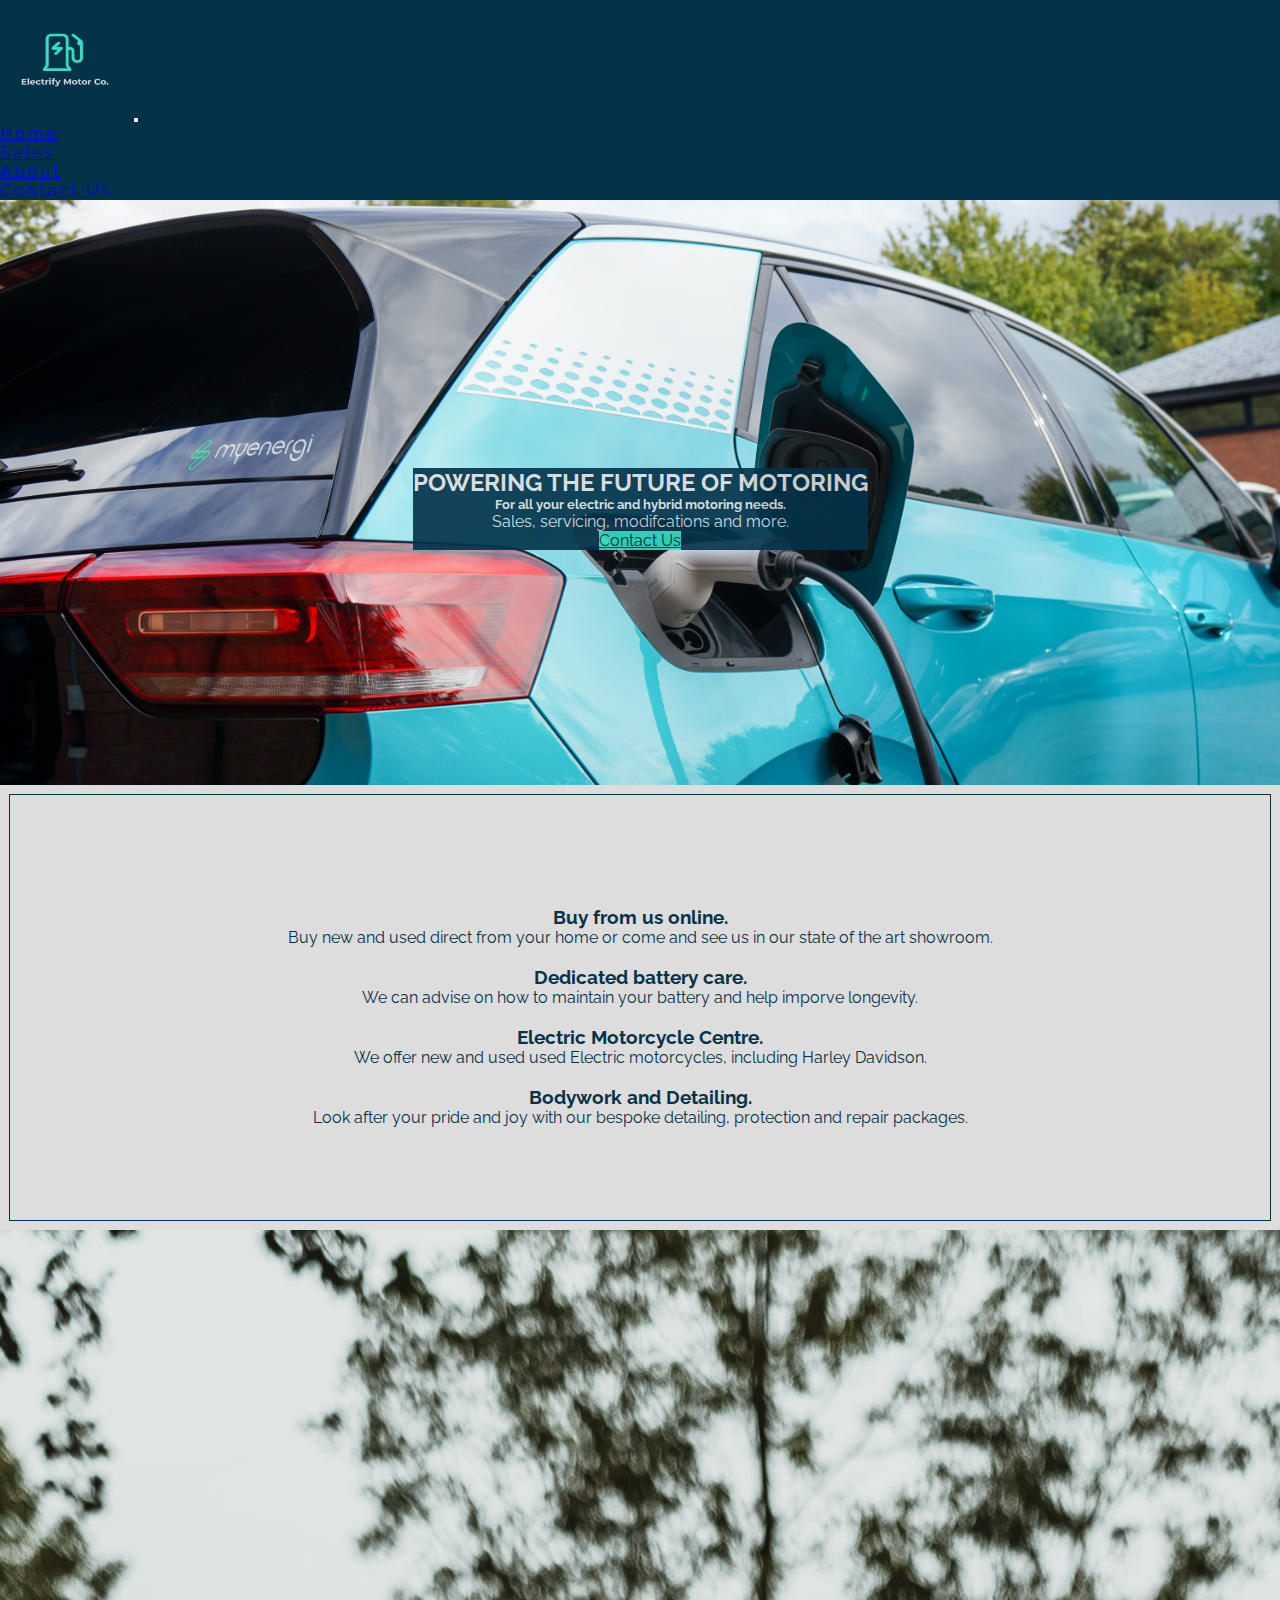
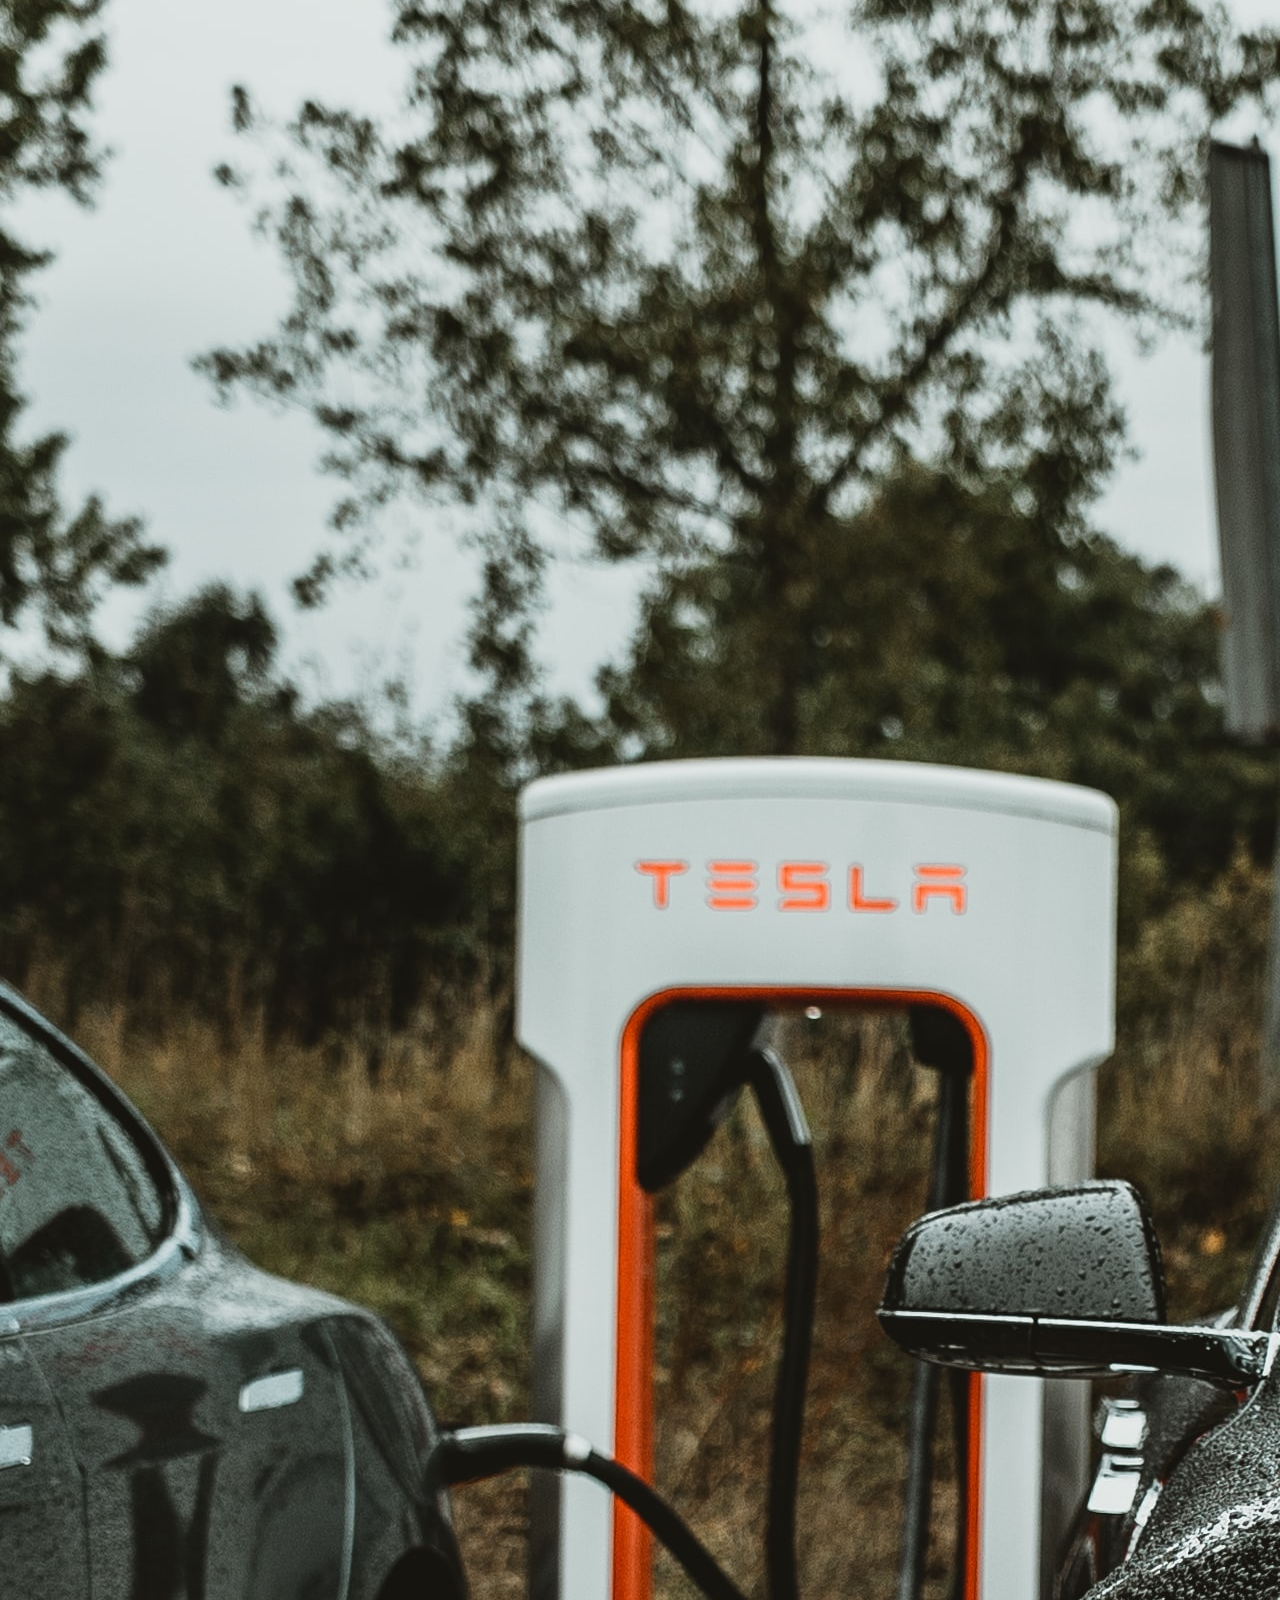
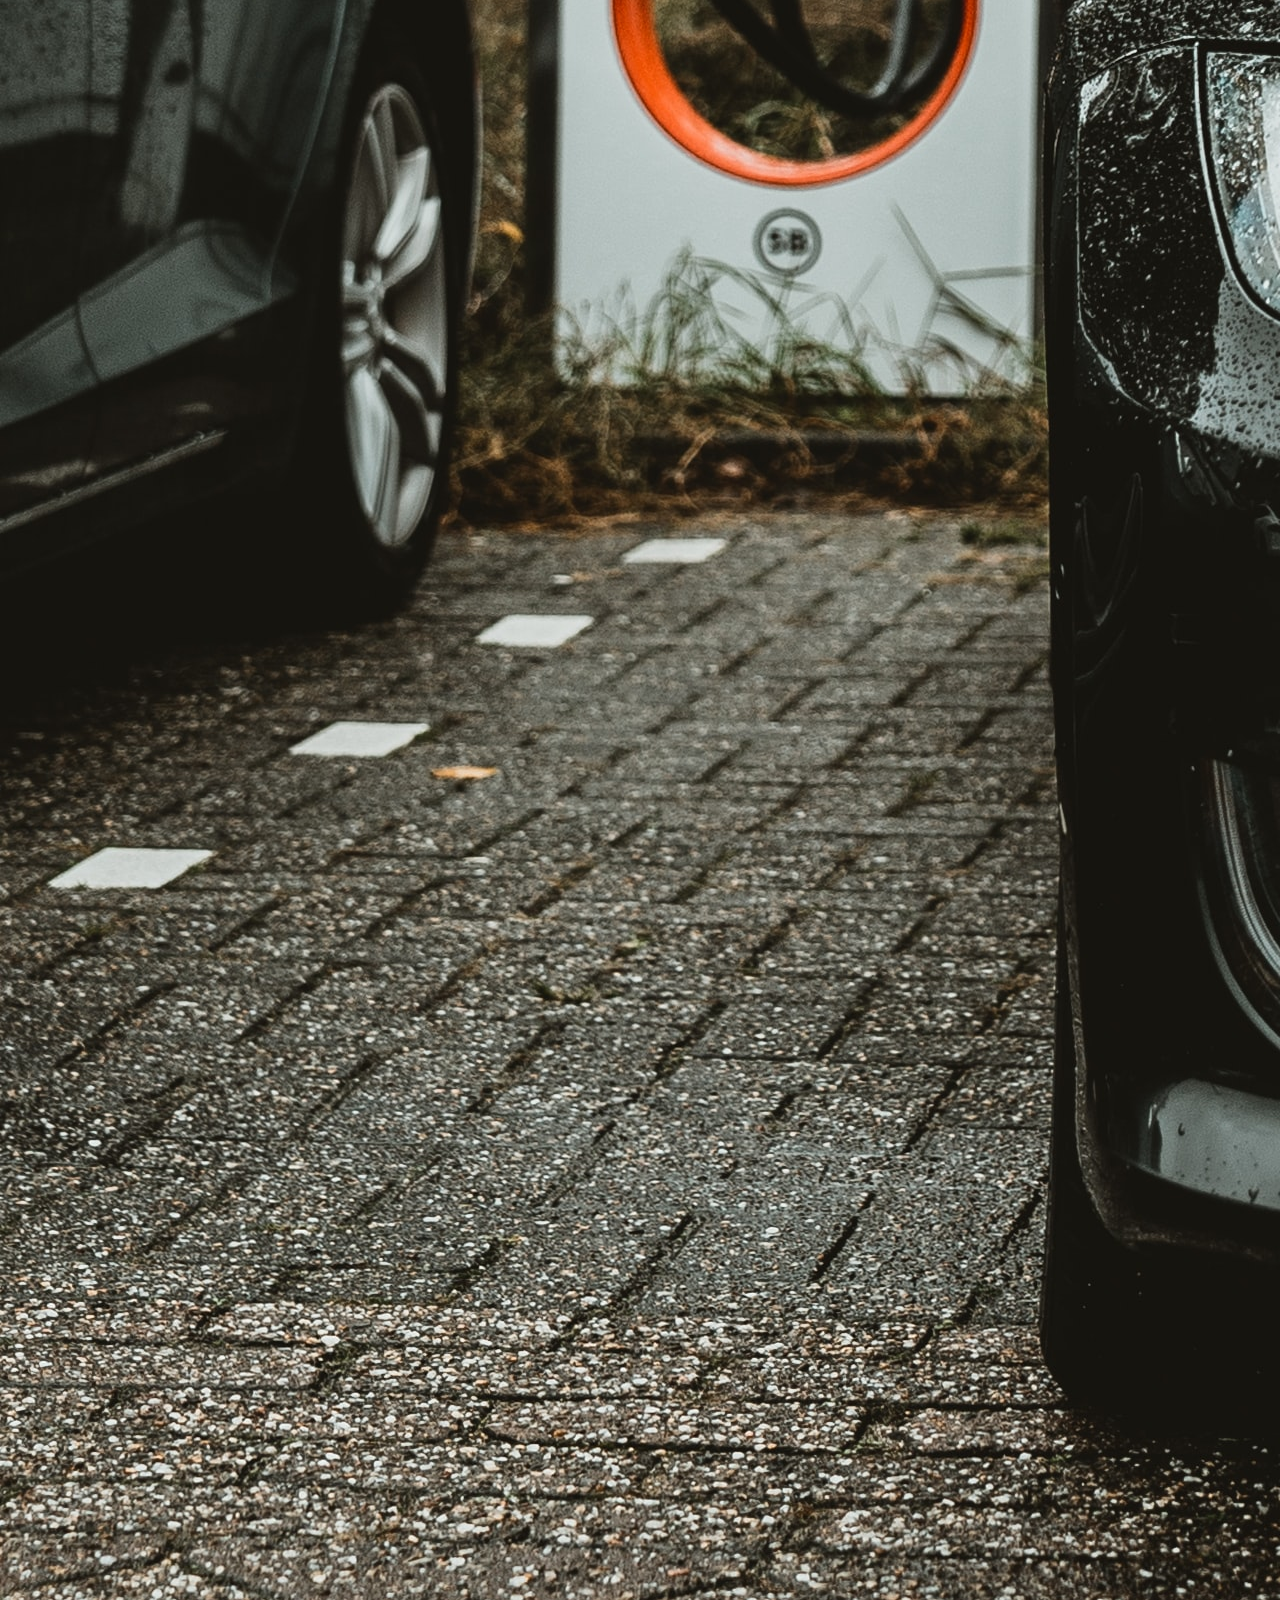
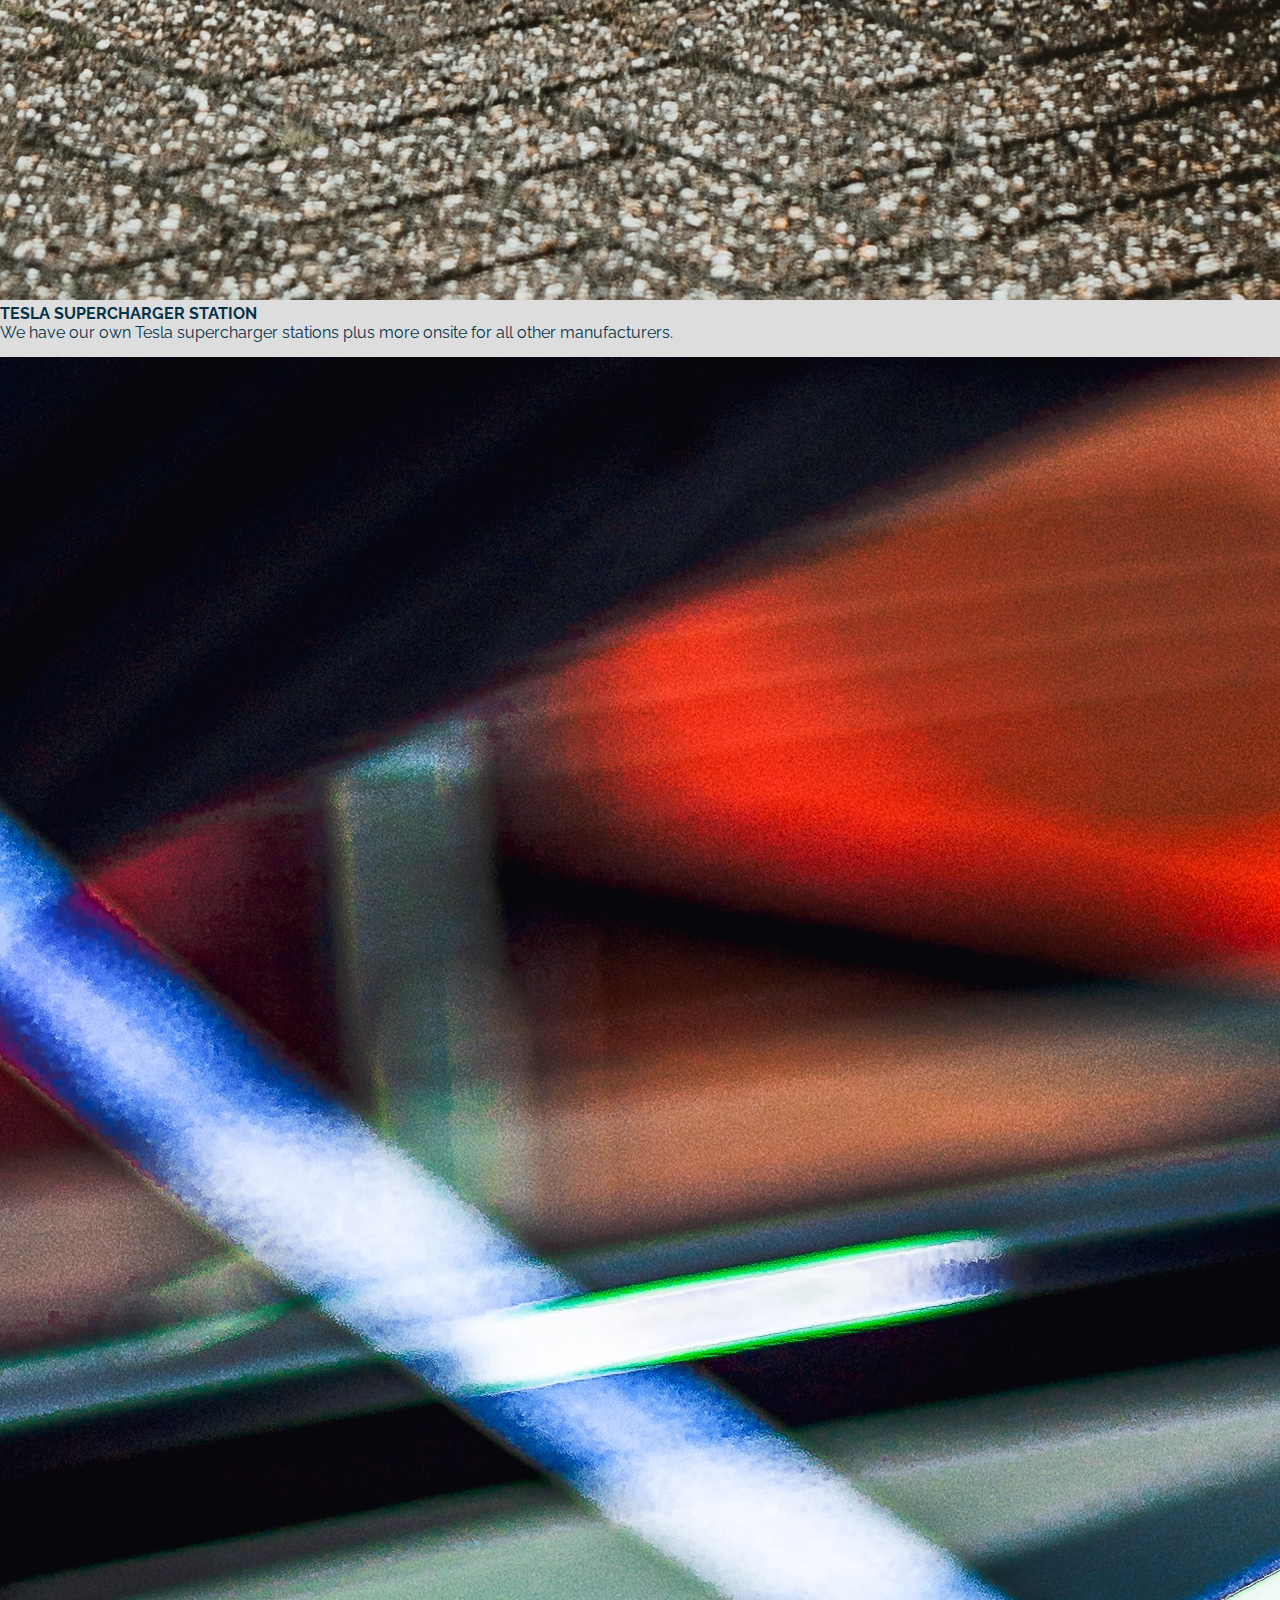
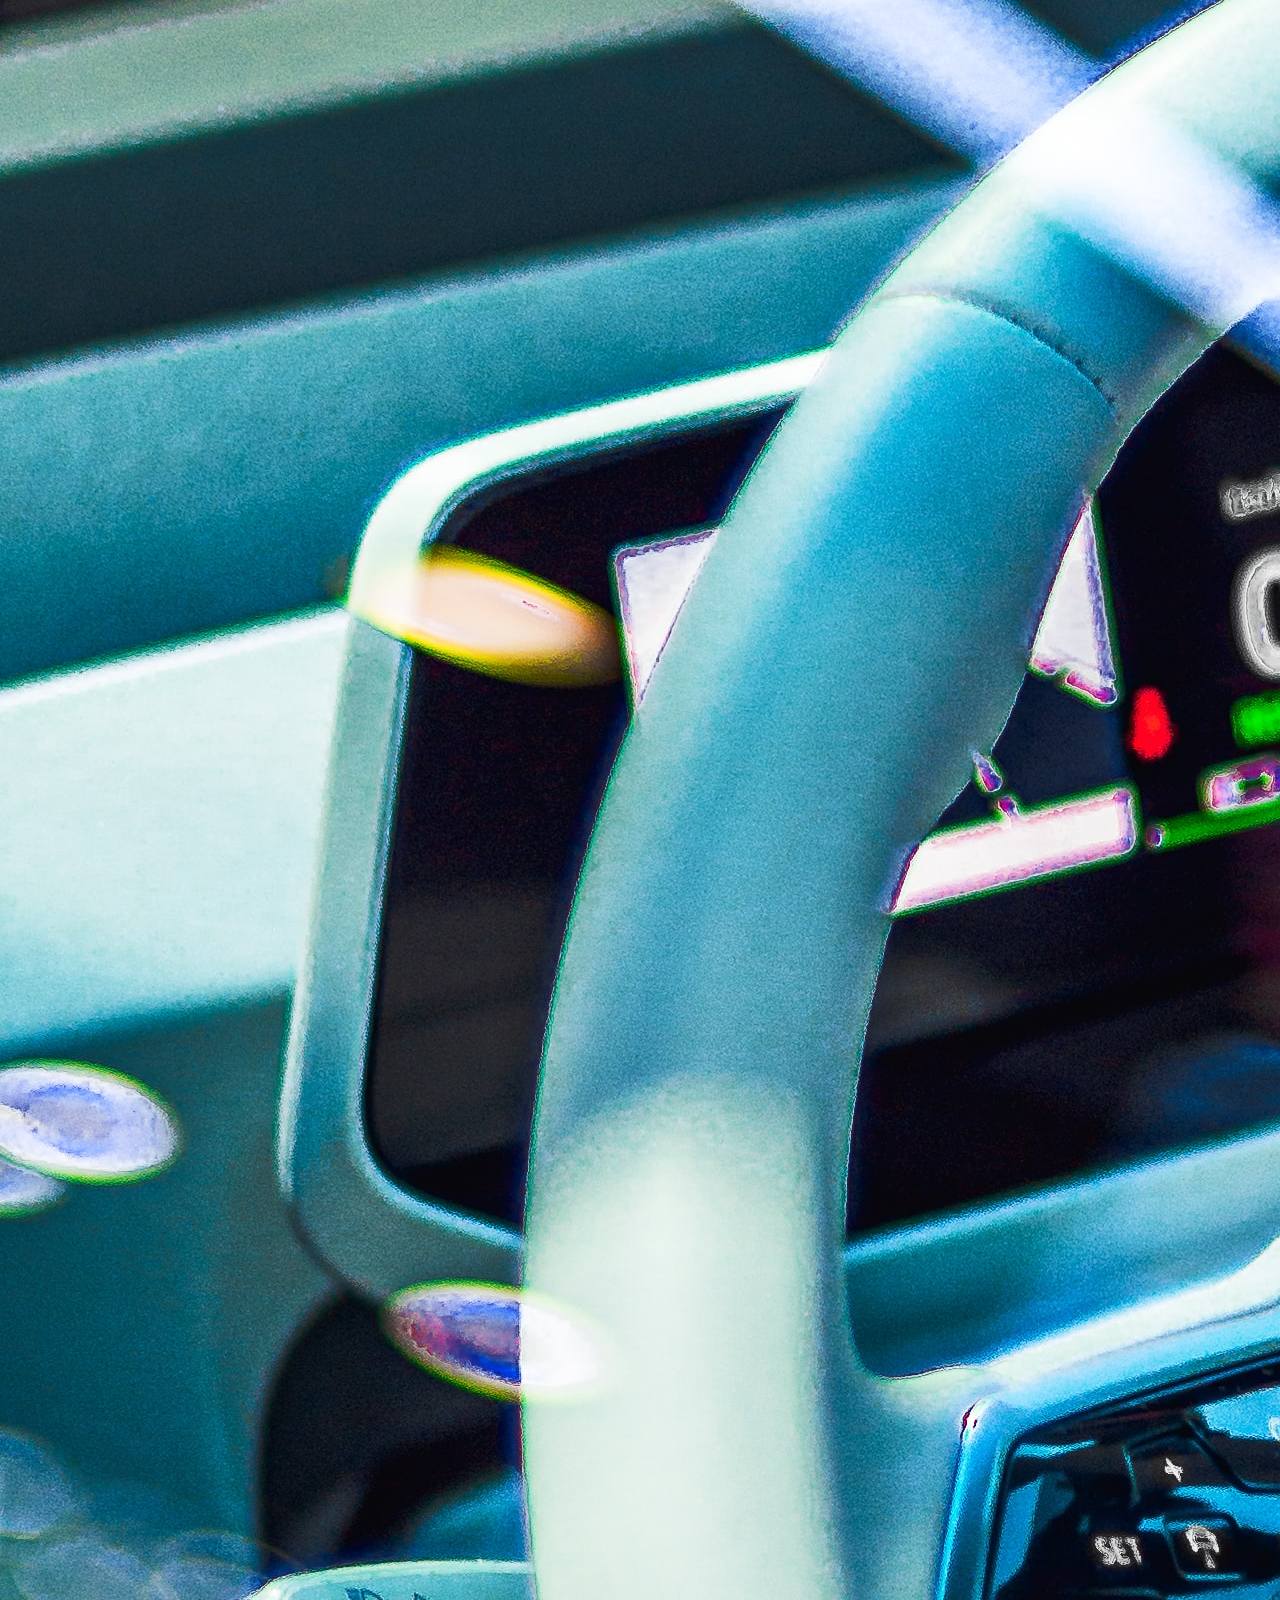
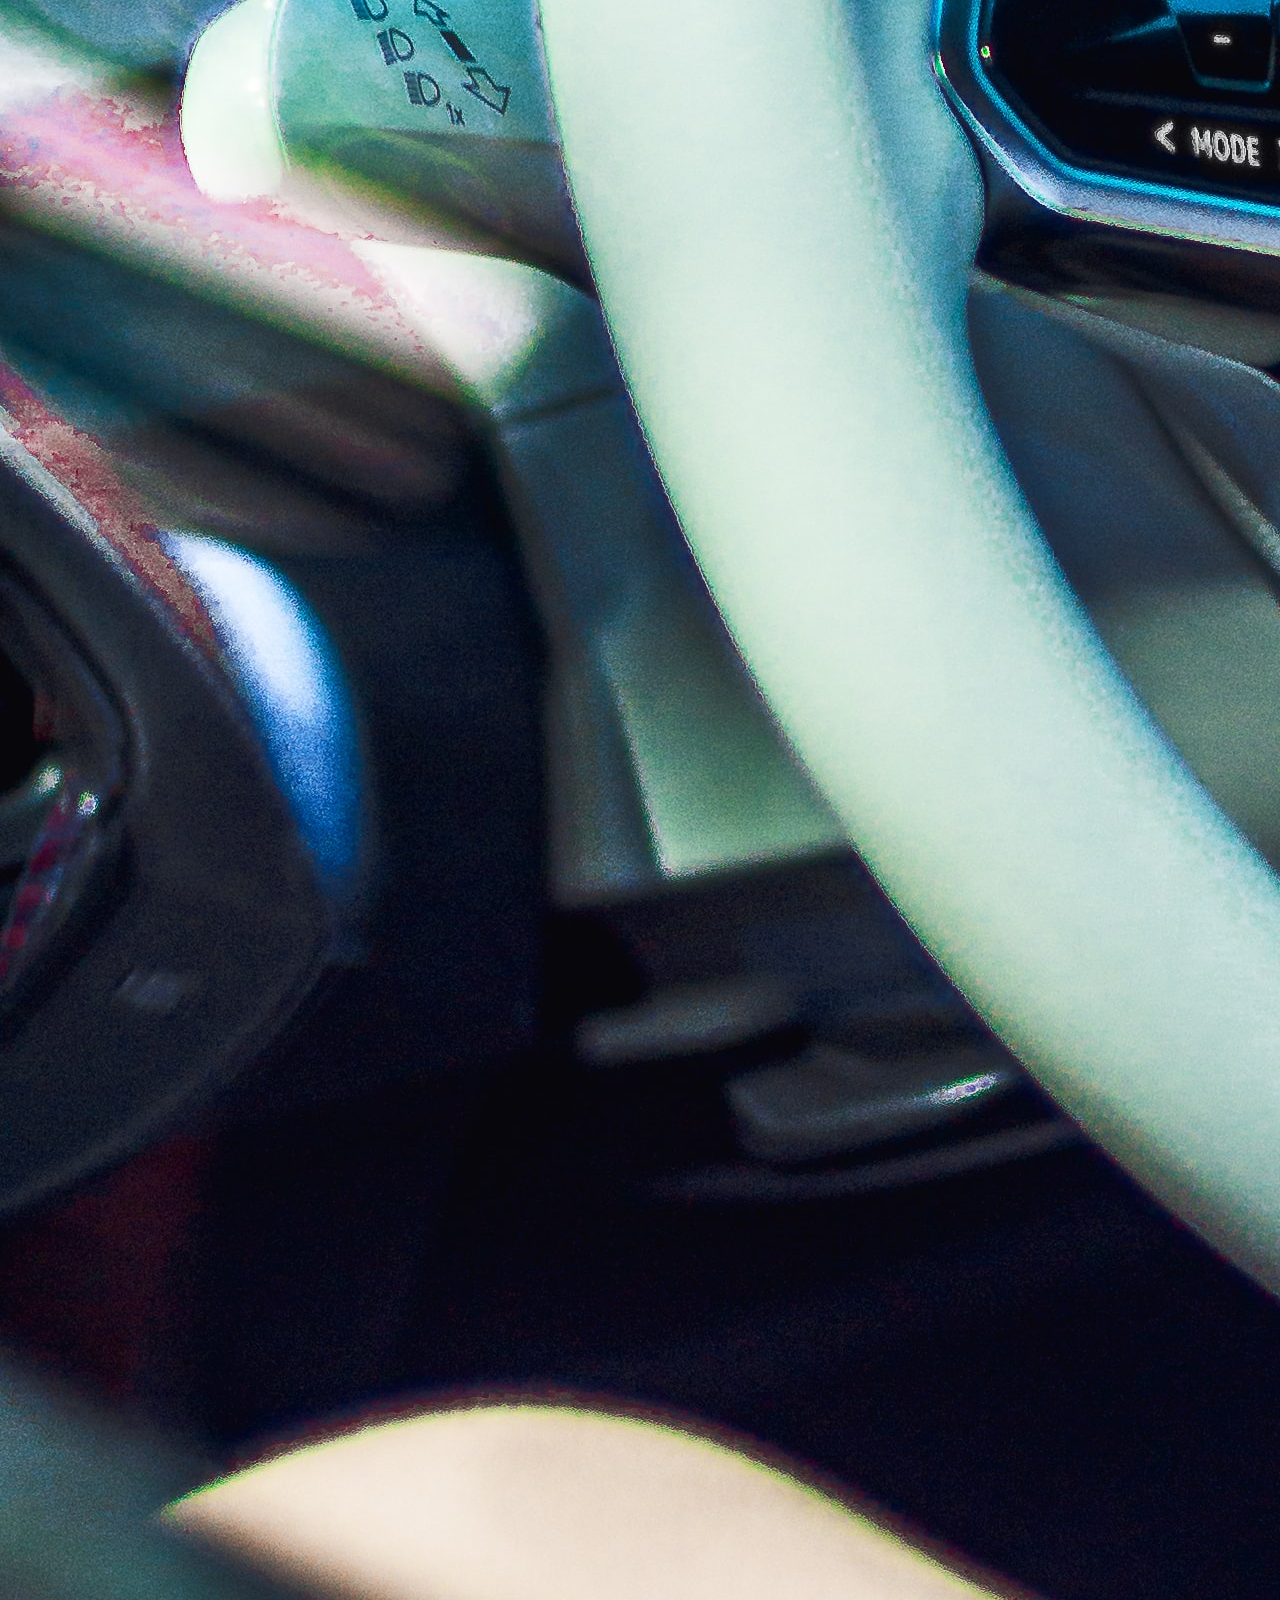
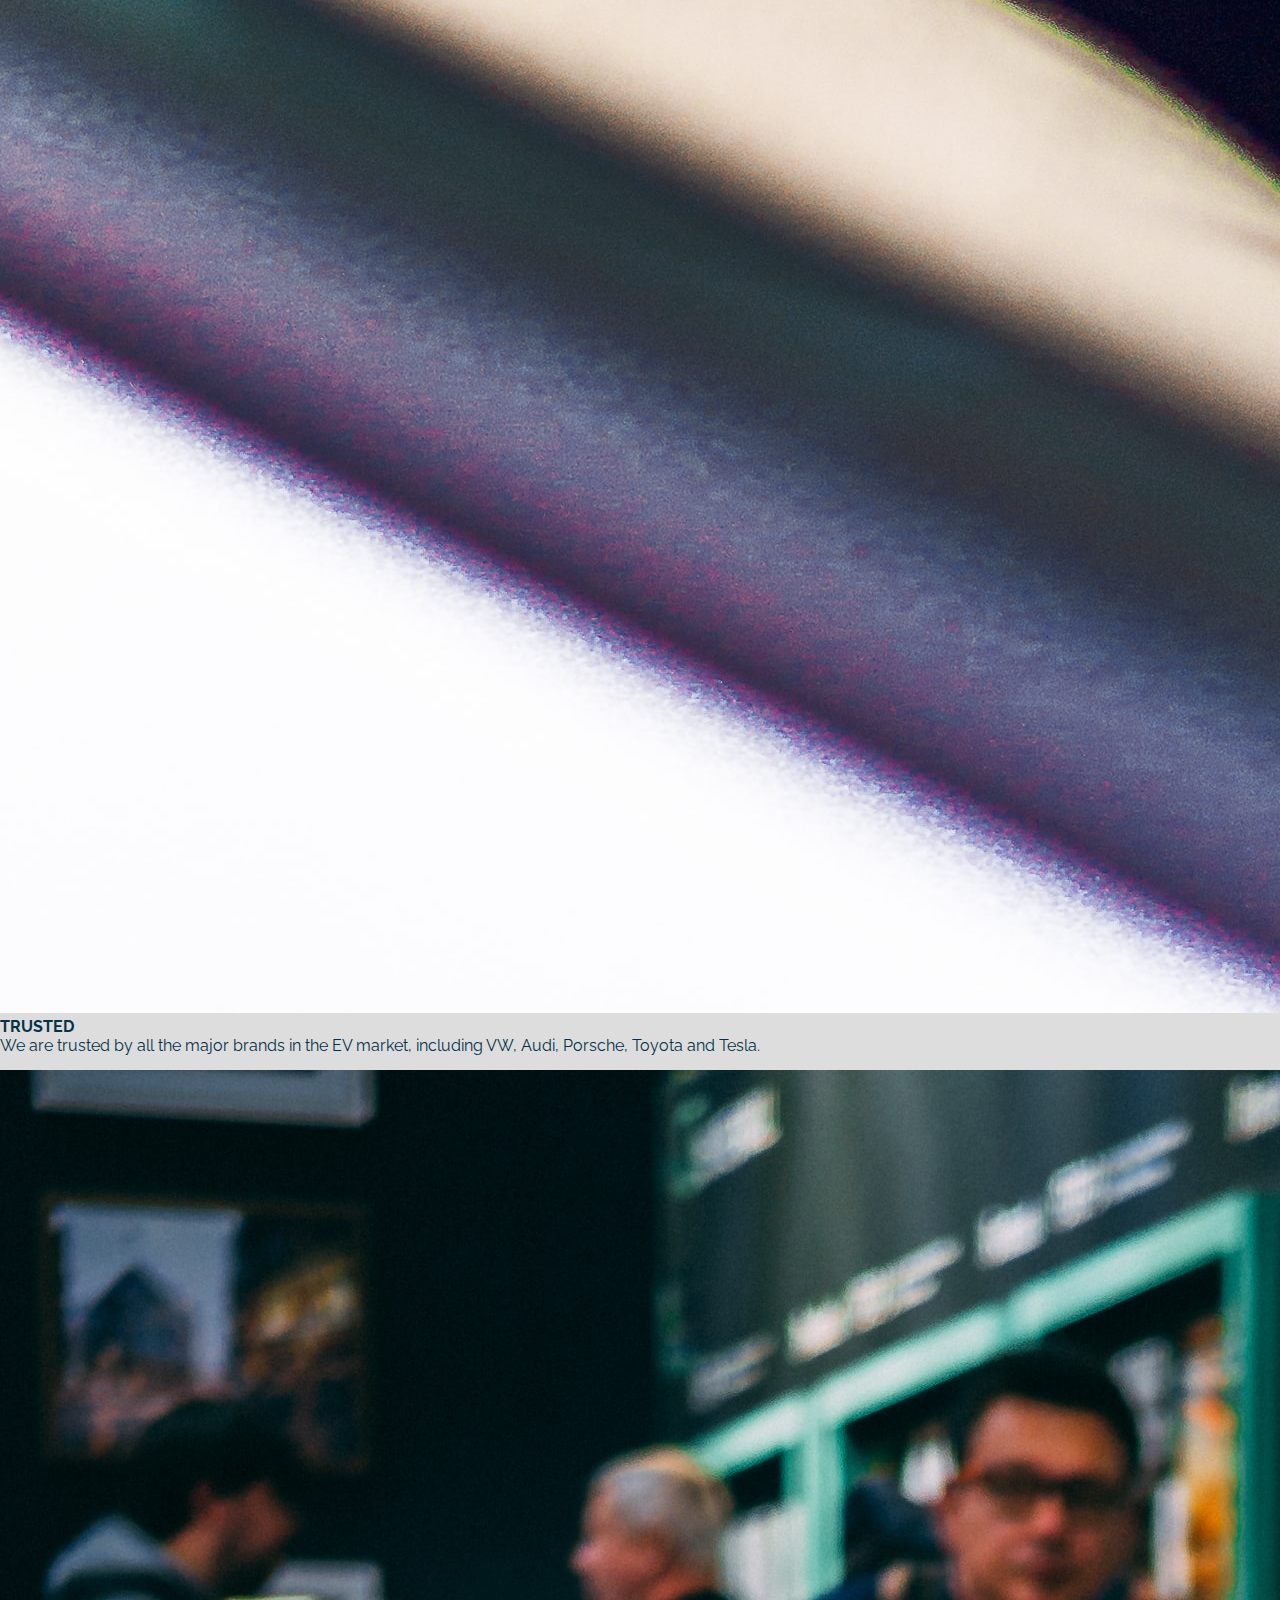
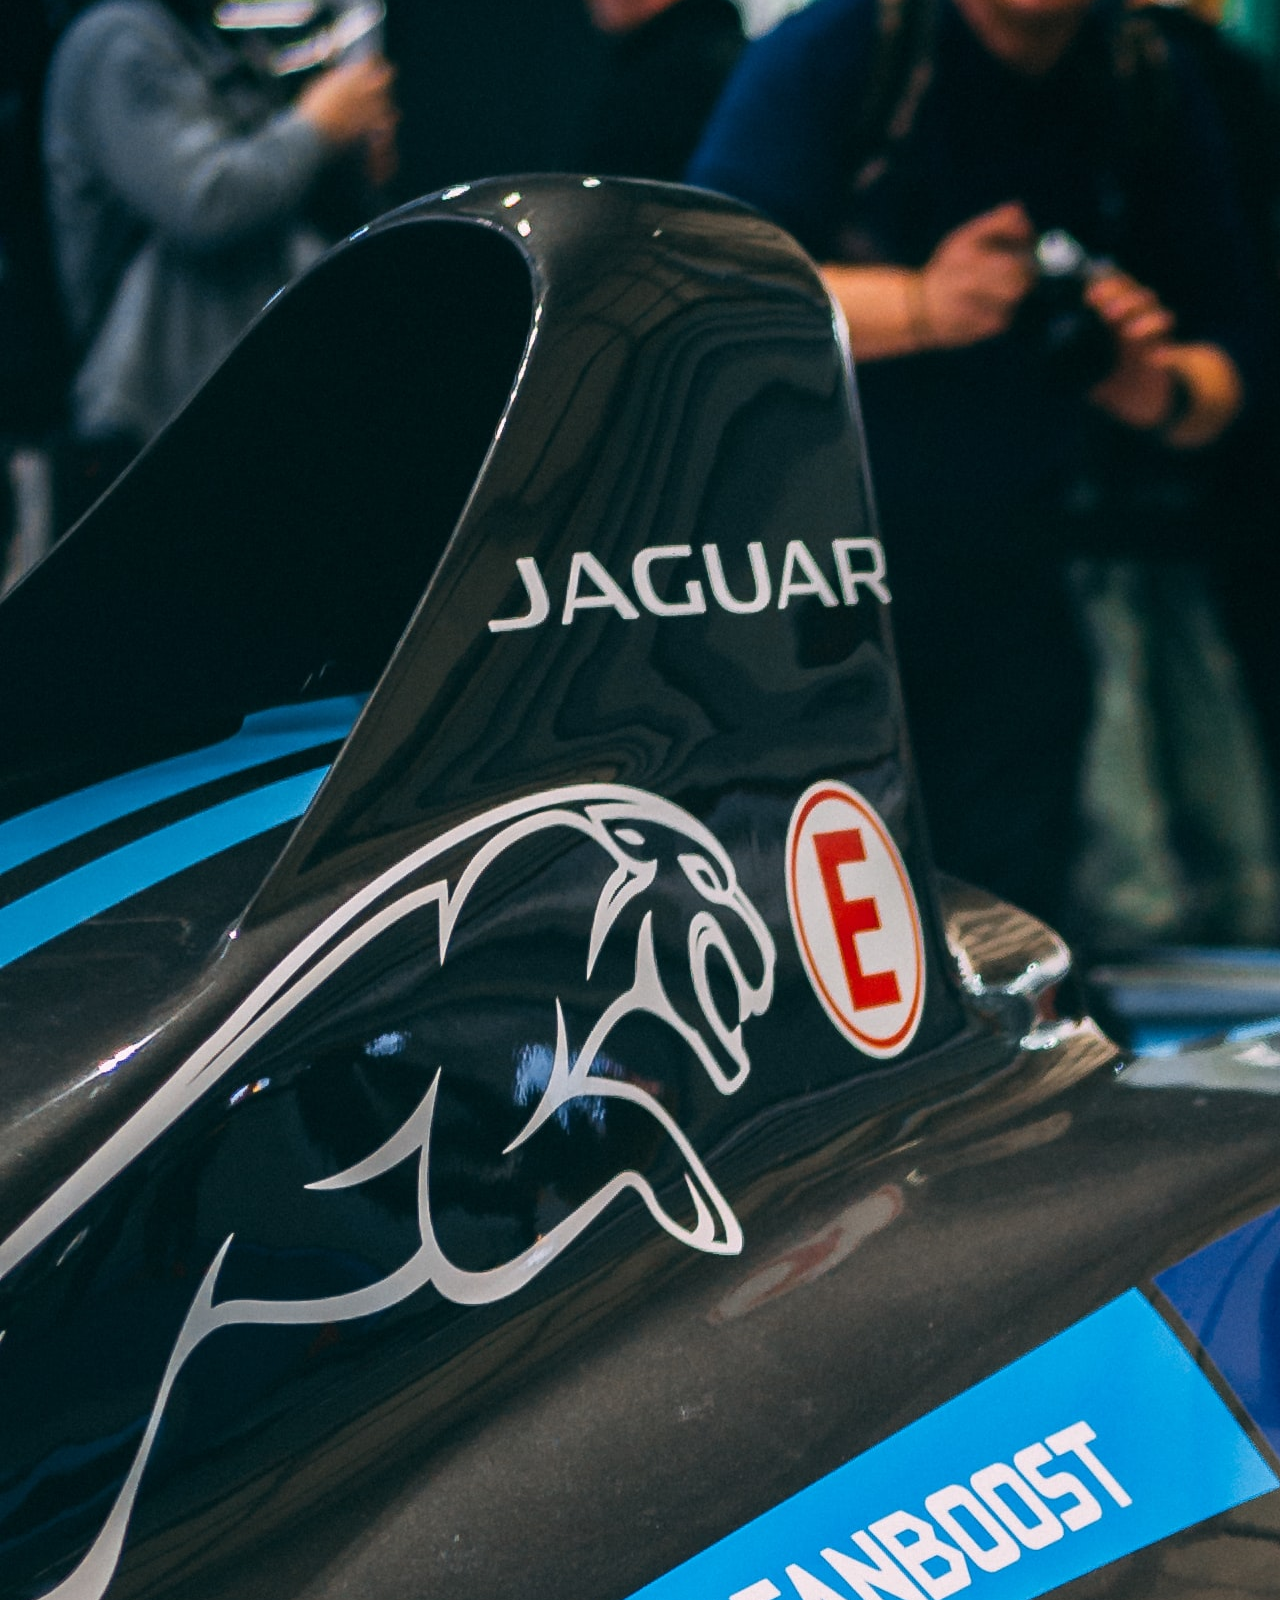
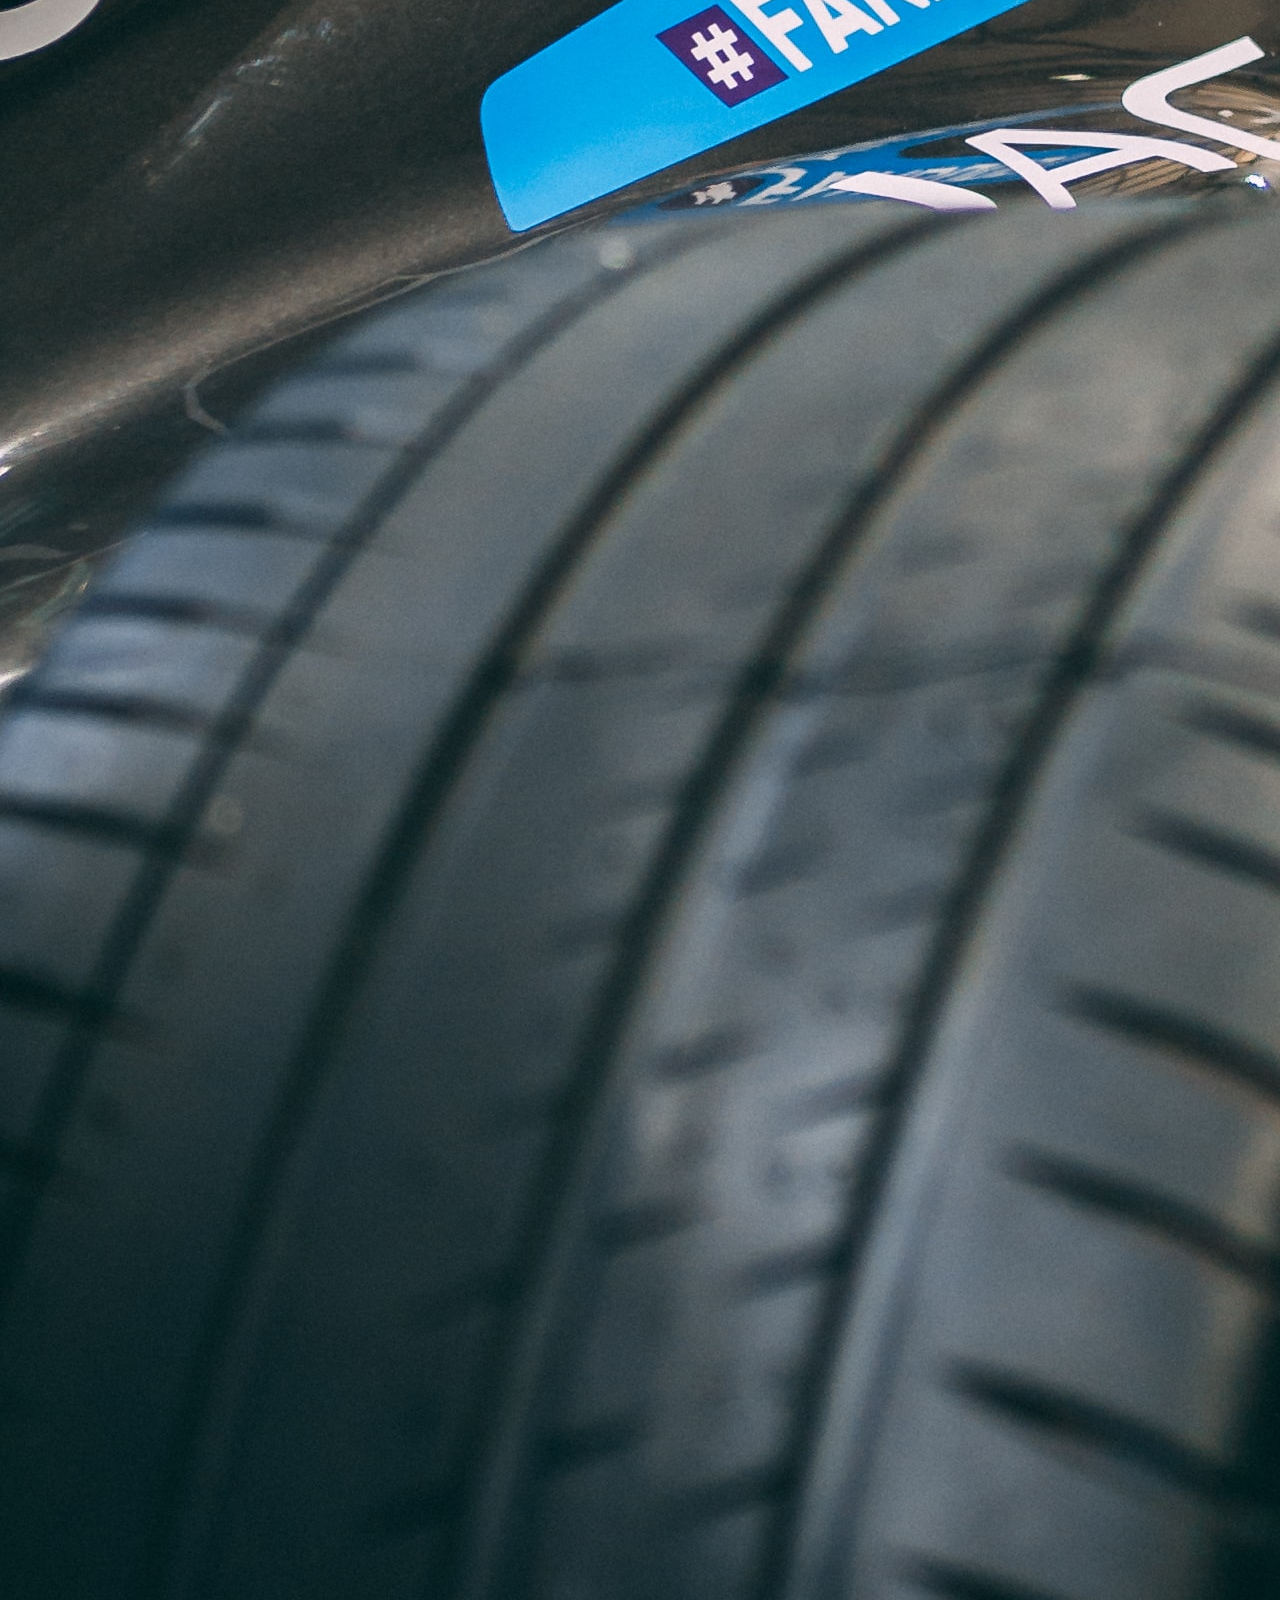
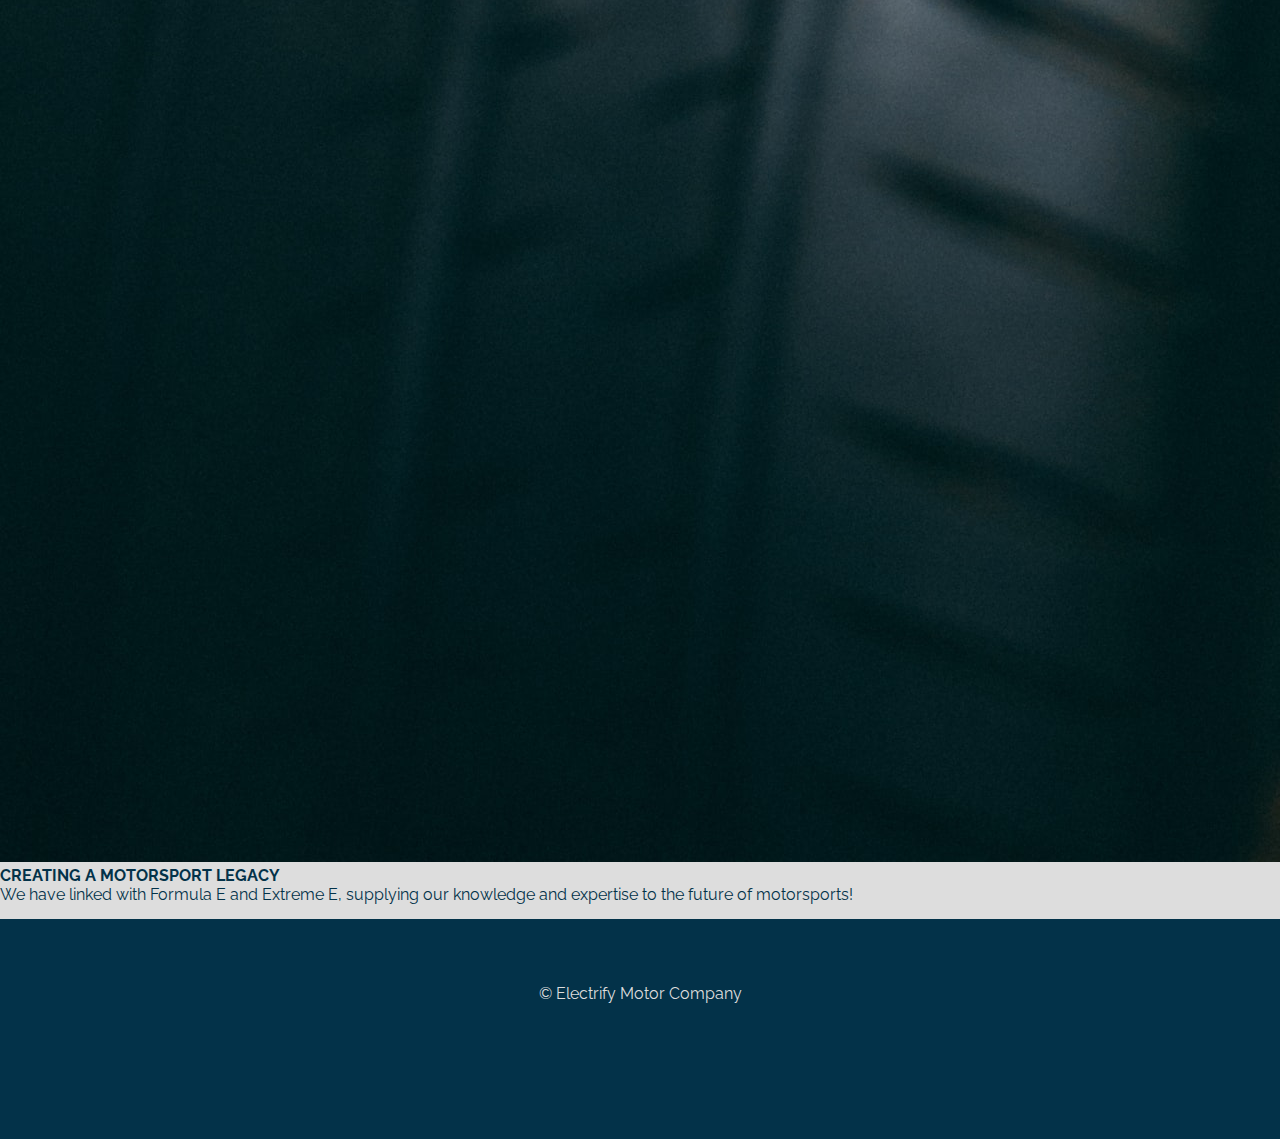
<file: index.html>
<!DOCTYPE html>
<html lang="en" dir="ltr">

<head>
  <meta charset="utf-8">
  <meta name="viewport" content="width=device-width, initial-scale=1.0">
  <title>Electrify Motor Co.</title>
  <link rel="stylesheet" href="https://stackpath.bootstrapcdn.com/bootstrap/4.1.3/css/bootstrap.min.css"
    integrity="sha384-MCw98/SFnGE8fJT3GXwEOngsV7Zt27NXFoaoApmYm81iuXoPkFOJwJ8ERdknLPMO" crossorigin="anonymous">
  <link rel="stylesheet" href="https://pro.fontawesome.com/releases/v5.10.0/css/all.css"
    integrity="sha384-AYmEC3Yw5cVb3ZcuHtOA93w35dYTsvhLPVnYs9eStHfGJvOvKxVfELGroGkvsg+p" crossorigin="anonymous" />
  <link rel="preconnect" href="https://fonts.gstatic.com">
  <link href="https://fonts.googleapis.com/css2?family=Montserrat:wght@100;400;500&family=Raleway&display=swap"
    rel="stylesheet">
  <link rel="stylesheet" href="assets/css/style.css" type="text/css">

</head>

<body>

  <!-- Logo and nav bar with burger icon -->

  <nav class="navbar navbar-dark navbar-expand-sm">
    <a href="index.html" class="navbar-brand"><img src="assets/images/electrify.jpg.jpg" alt="brand-logo" width="130"
        height="120"></a>

    <button class="navbar-toggler" type="button" data-toggle="collapse" data-target="#navbartoggler"
      aria-controls="navbartoggler" aria-expanded="false" aria-label="Toggle navigation">
      <span class="navbar-toggler-icon"></span>
    </button>
    <div class="navbar-collapse collapse" id="navbartoggler">
      <ul class="navbar-nav ml-auto">
        <li class="nav-item active">
          <a href="index.html" class="nav-link">Home </a>
        </li>
        <li class="nav-item">
          <a href="#" class="nav-link">Sales </a>
        </li>

        <li class="nav-item">
          <a href="about.html" class="nav-link">About </a>
        </li>
        <li class="nav-item">
          <a href="contact.html" class="nav-link">Contact Us </a>
        </li>

      </ul>

    </div>
  </nav>

  <!-- Jumbotron and main Image -->

  <div class="jumbotron-holder">


    <div class="container-fluid">
      <div class="row">
        <div class="col-sm-6">
          <div class="jumbotron">

            <h2 class="brand-strapline">Powering the future of Motoring<br>
            </h2>

            <h5 class="strap">For all your electric and hybrid motoring needs.</h5>

            <p>Sales, servicing, modifcations and more.</p>

            <a class="btn btn-dark btn-lg" href="contact.html" role="button">Contact Us </a>
          </div>

        </div>

      </div>

    </div>
  </div>



  <!-- Services  section with Bootstrap rows and columns -->

  <section class="services-section">
    <div class="row">

      <div class="feature-box col-sm">
        <i class="fas fa-cart-arrow-down fa-4x"></i>
        <h3>Buy from us online.</h3>
        <p>Buy new and used direct from your home or come and see us in our state of the art showroom.</p>
      </div>

      <div class="feature-box col-sm">
        <i class="fas fa-car-battery fa-4x"></i>
        <h3>Dedicated battery care.</h3>
        <p>We can advise on how to maintain your battery and help imporve longevity.</p>
      </div>

      <div class="feature-box col-sm">
        <i class="fas fa-motorcycle fa-4x"></i>
        <h3>Electric Motorcycle Centre.</h3>
        <p>We offer new and used used Electric motorcycles, including Harley Davidson.</p>
      </div>

      <div class="feature-box col-sm">
        <i class="fas fa-car-crash fa-4x"></i>
        <h3>Bodywork and Detailing.</h3>
        <p>Look after your pride and joy with our bespoke detailing, protection and repair packages.</p>
      </div>

    </div>
  </section>

  <!-- Bootstrap cards section-->

  <div class="card-deck container-fluid">
    <div class="card">
      <img class="card-img-top" src="assets/images/andreas-dress-unsplash.jpg" alt="tesla supercharger">
      <div class="card-body">
        <h4 class="card-title">Tesla Supercharger station</h4>
        <p class="card-text">We have our own Tesla supercharger stations plus more onsite for all other manufacturers.
        </p>

      </div>
    </div>
    <div class="card">
      <img class="card-img-top" src="assets/images/david-von-diemar-unsplash.jpg" alt="car interior">
      <div class="card-body">
        <h4 class="card-title">Trusted</h4>
        <p class="card-text">We are trusted by all the major brands in the EV market, including VW, Audi, Porsche,
          Toyota and Tesla.</p>

      </div>
    </div>
    <div class="card">
      <img class="card-img-top" src="assets/images/matt-seymour-unsplash.jpg" alt="formula e car">
      <div class="card-body">
        <h4 class="card-title">Creating a Motorsport legacy</h4>
        <p class="card-text">We have linked with Formula E and Extreme E, supplying our knowledge and expertise to the
          future of motorsports!</p>

      </div>
    </div>
  </div>




  <!-- Footer with social links -->
  <footer>

    <ul class="socials">
      <li><a href="https://www.facebook.com" target="_blank"><i class="fab fa-facebook"></i></a></li>
      <li><a href="https://www.instagram.com" target="_blank"><i class="fab fa-instagram"></i></a></li>
      <li><a href="https://www.twitter.com" target="_blank"><i class="fab fa-twitter"></i></a></li>
      <li><a href="https://www.youtube.com" target="_blank"><i class="fab fa-youtube"></i></a></li>
    </ul>

    <p class="footer-text">&copy; Electrify Motor Company</p>

  </footer>



  <!-- Scripts -->

  <script src="https://code.jquery.com/jquery-3.3.1.slim.min.js"
    integrity="sha384-q8i/X+965DzO0rT7abK41JStQIAqVgRVzpbzo5smXKp4YfRvH+8abtTE1Pi6jizo" crossorigin="anonymous">
  </script>
  <script src="https://cdnjs.cloudflare.com/ajax/libs/popper.js/1.14.3/umd/popper.min.js"
    integrity="sha384-ZMP7rVo3mIykV+2+9J3UJ46jBk0WLaUAdn689aCwoqbBJiSnjAK/l8WvCWPIPm49" crossorigin="anonymous">
  </script>
  <script src="https://stackpath.bootstrapcdn.com/bootstrap/4.1.3/js/bootstrap.min.js"
    integrity="sha384-ChfqqxuZUCnJSK3+MXmPNIyE6ZbWh2IMqE241rYiqJxyMiZ6OW/JmZQ5stwEULTy" crossorigin="anonymous">
  </script>


</body>

</html>
</file>
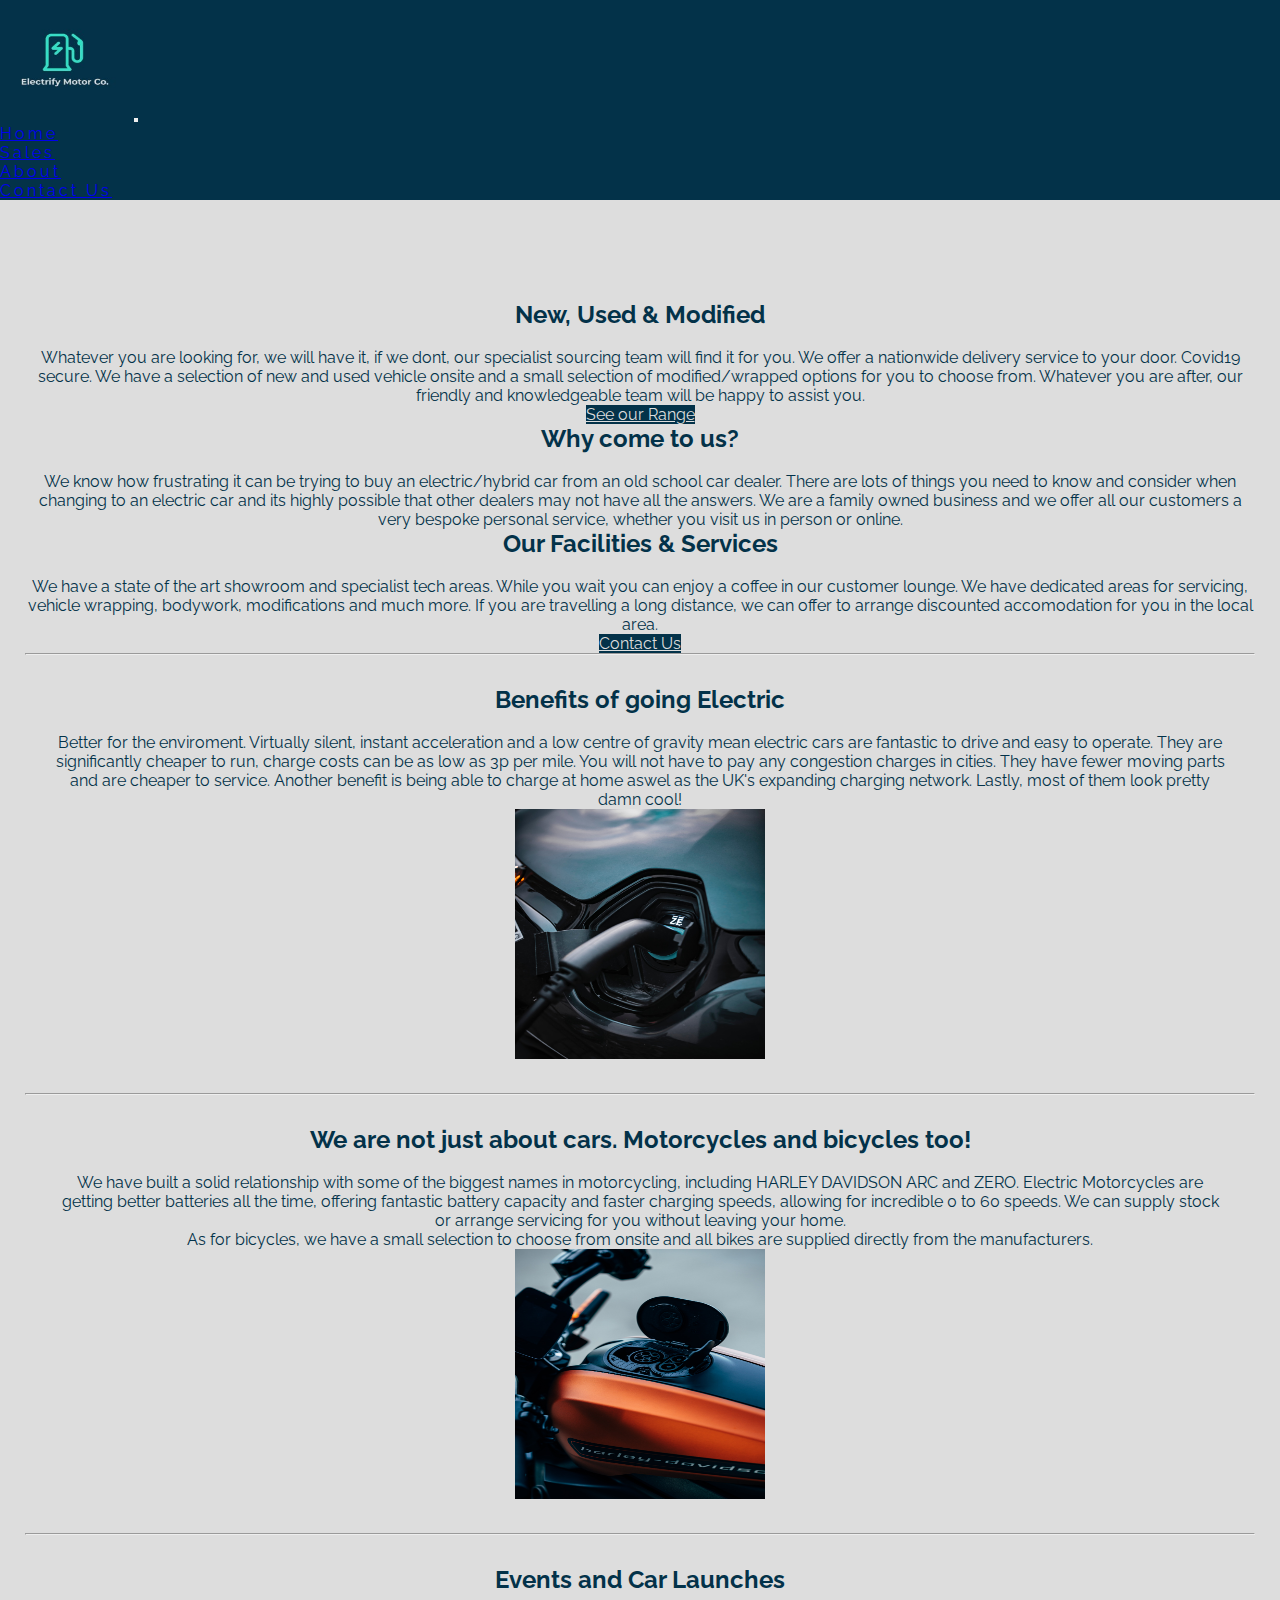
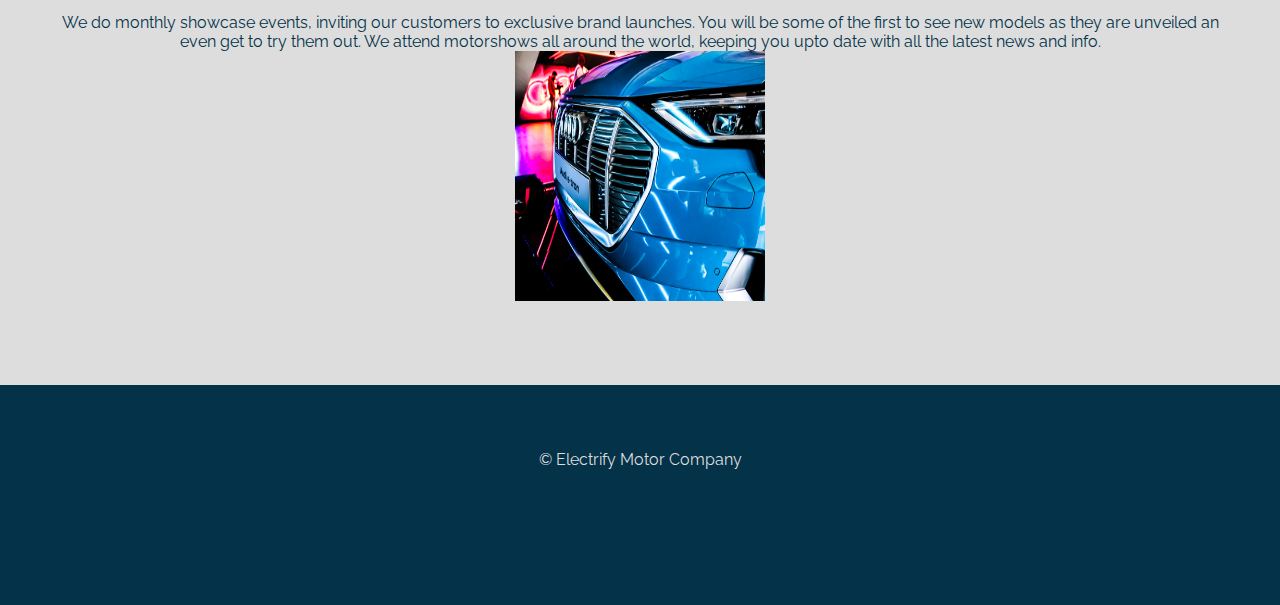
<file: about.html>
<!DOCTYPE html>
<html lang="en" dir="ltr">

<head>
  <meta charset="utf-8">
  <meta name="viewport" content="width=device-width, initial-scale=1.0">
  <title>Electrify Motor Co.</title>
  <link rel="stylesheet" href="https://stackpath.bootstrapcdn.com/bootstrap/4.1.3/css/bootstrap.min.css"
    integrity="sha384-MCw98/SFnGE8fJT3GXwEOngsV7Zt27NXFoaoApmYm81iuXoPkFOJwJ8ERdknLPMO" crossorigin="anonymous">
  <link rel="stylesheet" href="https://pro.fontawesome.com/releases/v5.10.0/css/all.css"
    integrity="sha384-AYmEC3Yw5cVb3ZcuHtOA93w35dYTsvhLPVnYs9eStHfGJvOvKxVfELGroGkvsg+p" crossorigin="anonymous" />
  <link rel="preconnect" href="https://fonts.gstatic.com">
  <link href="https://fonts.googleapis.com/css2?family=Montserrat:wght@100;400;500&family=Raleway&display=swap"
    rel="stylesheet">
  <link rel="stylesheet" href="assets/css/style.css" type="text/css">

</head>

<body>

  <!-- Logo and nav bar -->

  <nav class="navbar navbar-dark navbar-expand-sm">
    <a href="index.html" class="navbar-brand"><img src="assets/images/electrify.jpg.jpg" alt="brand-logo" width="130"
        height="120"></a>

    <button class="navbar-toggler" type="button" data-toggle="collapse" data-target="#navbartoggler"
      aria-controls="navbartoggler" aria-expanded="false" aria-label="Toggle navigation">
      <span class="navbar-toggler-icon"></span>
    </button>
    <div class="navbar-collapse collapse" id="navbartoggler">
      <ul class="navbar-nav ml-auto">
        <li class="nav-item active">
          <a href="index.html" class="nav-link">Home </a>
        </li>
        <li class="nav-item">
          <a href="#" class="nav-link">Sales </a>
        </li>

        <li class="nav-item">
          <a href="about.html" class="nav-link">About </a>
        </li>
        <li class="nav-item">
          <a href="contact.html" class="nav-link">Contact Us</a>
        </li>

      </ul>

    </div>
  </nav>








  <div class="container-fluid about">


    <div class="row">
      <div class="col-lg-4">
        <h2>New, Used & Modified</h2>
        <br>
        <p>Whatever you are looking for, we will have it, if we dont, our specialist sourcing team will find it for you.
          We offer a nationwide
          delivery service to your door. <span class="text-muted">Covid19 secure.</span> We have a selection of new and
          used vehicle onsite and
          a small selection of modified/wrapped options for you to choose from. Whatever you are after, our friendly and
          knowledgeable team will be happy to assist you.
        </p>
        <p><a class="btn btn-secondary" href="#" role="button">See our Range</a></p>
        
      </div>

      <div class="col-lg-4">
        <h2>Why come to us?</h2>
        <br>
        <p>We know how frustrating it can be trying to buy an electric/hybrid car from an old school car dealer.
          There are lots of things you need to know and consider when changing to an electric car and its highly
          possible that other dealers may not have all the answers.
          We are a family owned business and we offer all our customers a very bespoke personal service, whether you
          visit us in person or online.</p>
        

      </div>

      <div class="col-lg-4">
        <h2>Our Facilities & Services</h2>
        <br>
        <p>We have a state of the art showroom and specialist tech areas. While you wait you can enjoy a coffee in our
          customer lounge.
          We have dedicated areas for servicing, vehicle wrapping, bodywork, modifications and much more.
          If you are travelling a long distance, we can offer to arrange discounted accomodation for you in the local
          area.
        </p>
        <p><a class="btn btn-secondary" href="contact.html" role="button">Contact Us</a></p>
        
      </div>
    </div>




    <hr>

    <div class="row featurette">
      <div class="col-md-7">
        <h2 class="featurette-heading">Benefits of going Electric </h2>
        <br>
        <p class="lead">Better for the enviroment. Virtually silent, instant acceleration and a low centre of gravity
          mean electric cars are fantastic to drive and easy to operate.
          They are significantly cheaper to run, charge costs can be as low as 3p per mile. You will not have to pay any
          congestion charges in cities. They have fewer moving parts and are cheaper to service.
          Another benefit is being able to charge at home aswel as the UK's expanding charging network. Lastly, most of
          them look pretty damn cool! </p>
      </div>
      <div class="col-md-5">
        <img class="featurette-image img-fluid mx-auto" data-src="holder.js/500x500/auto" alt="car charging"
          style="width: 250px; height: 250px;" src="assets/images/carcharge.jpg" data-holder-rendered="true">
      </div>
    </div>

    <hr>

    <div class="row featurette">
      <div class="col-md-7 order-md-2">
        <h2 class="featurette-heading">We are not just about cars. <span class="text-muted">Motorcycles and bicycles
            too!</span></h2>
        <br>
        <p class="lead">We have built a solid relationship with some of the biggest names in motorcycling, including
          <a class="brand-link"
            href="https://www.harley-davidson.com/gb/en/motorcycles/electric.html?format=json;i=1;locale=en_GB;q1=bikes;q2=electric-motorcycle;sp_cs=UTF-8;x1=primaryCategoryCode;x2=superCategoryCodes"
            target="_blank">Harley Davidson</a>
          <a class="brand-link" href="https://www.arcvehicle.com/" target="_blank">Arc</a> and
          <a class="brand-link" href="https://www.zeromotorcycles.com/en-gb" target="_blank">Zero</a>. Electric
          Motorcycles are getting better batteries all the time,
          offering fantastic battery capacity and faster charging speeds, allowing for incredible 0 to 60 speeds. We can
          supply stock or arrange servicing for you without leaving your home.
          <br>
          As for bicycles, we have a small selection to choose from onsite and all bikes are supplied directly from the
          manufacturers.</p>
      </div>
      <div class="col-md-5 order-md-1">
        <img class="featurette-image img-fluid mx-auto" data-src="holder.js/500x500/auto" alt="Harley Davidson charging "
          src="assets/images/harley-davidson.jpg" data-holder-rendered="true" style="width: 250px; height: 250px;">
      </div>
    </div>

    <hr>

    <div class="row featurette">
      <div class="col-md-7">
        <h2 class="featurette-heading">Events and Car Launches</h2>
        <br>
        <p class="lead">We do monthly showcase events, inviting our customers to exclusive brand launches. You will be
          some of the first to see new models
          as they are unveiled an even get to try them out.
          We attend motorshows all around the world, keeping you upto date with all the latest news and info.
        </p>
      </div>
      <div class="col-md-5">
        <img class="featurette-image img-fluid mx-auto" data-src="holder.js/500x500/auto" alt="audi car launch"
          src="assets/images/etron.jpg" data-holder-rendered="true" style="width: 250px; height: 250px;">
      </div>
    </div>







  </div>








  <!-- Footer with social links -->
  <footer>

    <ul class="socials">
      <li><a href="https://www.facebook.com" target="_blank"><i class="fab fa-facebook"></i></a></li>
      <li><a href="https://www.instagram.com" target="_blank"><i class="fab fa-instagram"></i></a></li>
      <li><a href="https://www.twitter.com" target="_blank"><i class="fab fa-twitter"></i></a></li>
      <li><a href="https://www.youtube.com" target="_blank"><i class="fab fa-youtube"></i></a></li>
    </ul>

    <p class="footer-text">&copy; Electrify Motor Company</p>

  </footer>



  <!-- Scripts -->

  <script src="https://code.jquery.com/jquery-3.3.1.slim.min.js"
    integrity="sha384-q8i/X+965DzO0rT7abK41JStQIAqVgRVzpbzo5smXKp4YfRvH+8abtTE1Pi6jizo" crossorigin="anonymous">
  </script>
  <script src="https://cdnjs.cloudflare.com/ajax/libs/popper.js/1.14.3/umd/popper.min.js"
    integrity="sha384-ZMP7rVo3mIykV+2+9J3UJ46jBk0WLaUAdn689aCwoqbBJiSnjAK/l8WvCWPIPm49" crossorigin="anonymous">
  </script>
  <script src="https://stackpath.bootstrapcdn.com/bootstrap/4.1.3/js/bootstrap.min.js"
    integrity="sha384-ChfqqxuZUCnJSK3+MXmPNIyE6ZbWh2IMqE241rYiqJxyMiZ6OW/JmZQ5stwEULTy" crossorigin="anonymous">
  </script>


</body>

</html>
</file>
<file: assets/css/style.css>
* {
    padding: 0;
    margin: 0;


}

body {
    font-family: "Raleway", sans-serif;
    background-color: #dddddd;

}

h1,
h2,
h3,
h4,
h5,
p {
    color: #033249;
}

/* Navbar*/

.navbar {
    background-color: #033249;


}


.navbar-brand {
    height: 130px;
}

.navbar-dark .navbar-brand {
    color: #dddddd;
}

.navbar li {
    letter-spacing: 3px;

}


/* Bootstrap Jumbotron and background Image */

.jumbotron-holder {
    height: 65vh;
    background: url("../images/charlotte-stowe-unsplash.jpg") no-repeat center;
    -webkit-background-size: cover;
    -moz-background-size: cover;
    -o-background-size: cover;
    background-size: cover;
    display: flex;
    align-items: center;
    justify-content: center;
    position: relative;
}

.jumbotron {
    opacity: 0.9;
    background-color: rgb(3, 50, 73, 1);
    color: #dddddd;
    text-align: center;
    margin-top: 32px;
}

.brand-strapline {
    text-transform: uppercase;
    color: #dddddd;
}

.strap {
    color: #dddddd;
}

.jumbotron p {
    color: #dddddd;
}

.btn-lg {
    background-color: #32e0c4;
    color: #033249;
}

.btn-lg:hover {
    background-color: #033249;
    color: #dddddd;
}


/* Services section with icons */

.services-section {
    text-align: center;
    padding: 8% 6%;
    outline: 1px solid #033249;
    outline-offset: -10px;


}

.fas {
    padding: 3%;
    color: #033249;
}

.fas:hover {
    color: #32e0c4;
}

.card-deck {
    margin: 0;
}

.card-deck .card {
    margin-bottom: 15px;
    margin-top: 0;
}

.card-title {
    text-transform: uppercase;

}

/* Footer and social links */

footer {
    background-color: #033249;
    color: #dddddd;
    height: 150px;
    padding: 35px;

}

.footer-text {
    color: #dddddd;
    text-align: center;
}

.socials {
    text-align: center;

}

.socials li {
    display: inline;

}

.socials a {
    color: #dddddd;
    font-size: 160%;
    width: 50px;
    margin: 15px;
    padding: 5px;

}

.socials a:hover {
    background-color: #033249;
    color: #32e0c4;
}

/* Contact Page */

.contact-section {
    background: url("../images/redcharlie-iCPpeZnGrlM-unsplash.jpg");
    background-size: cover;
    background-position: center;
    position: relative;
    display: flex;
    justify-content: center;
    height: 100vh;

}

.contact-header {
    color: #32e0c4;
    text-align: center;
}

.contact-form {
    position: absolute;
    background-color: rgb(3, 50, 73, 0.8);
    max-width: 500px;
    padding: 25px;
    margin: 30px auto 0 auto;
    left: 7%;

}


label {
    color: #dddddd;

}

.btn-primary {
    background-color: #033249;
    border: #dddddd;
    color: #dddddd;
}

.btn-primary:hover {
    background-color: #32e0c4;
}



.about {
    text-align: center;
    margin-top: 50px;
    padding: 50px 25px;

}

.featurette {
    padding: 30px;

}

.btn-secondary {
    background-color: #033249;
    color: #dddddd;
    border-style: none;
}

.btn-secondary:hover {
    background-color: #033249;
    color: #32e0c4;
    border-style: none;
}

.brand-link {
    text-decoration: none;
    color: #033249;
    text-transform: uppercase;
}

.brand-link:hover {
    color: #0D7377;
}



/* Media Queries */


@media only screen and (max-width: 600px) {
    .contact-form {
        width: 85%;
    }

    .hero-container .content {
        align-items: center;
    }

}
</file>
